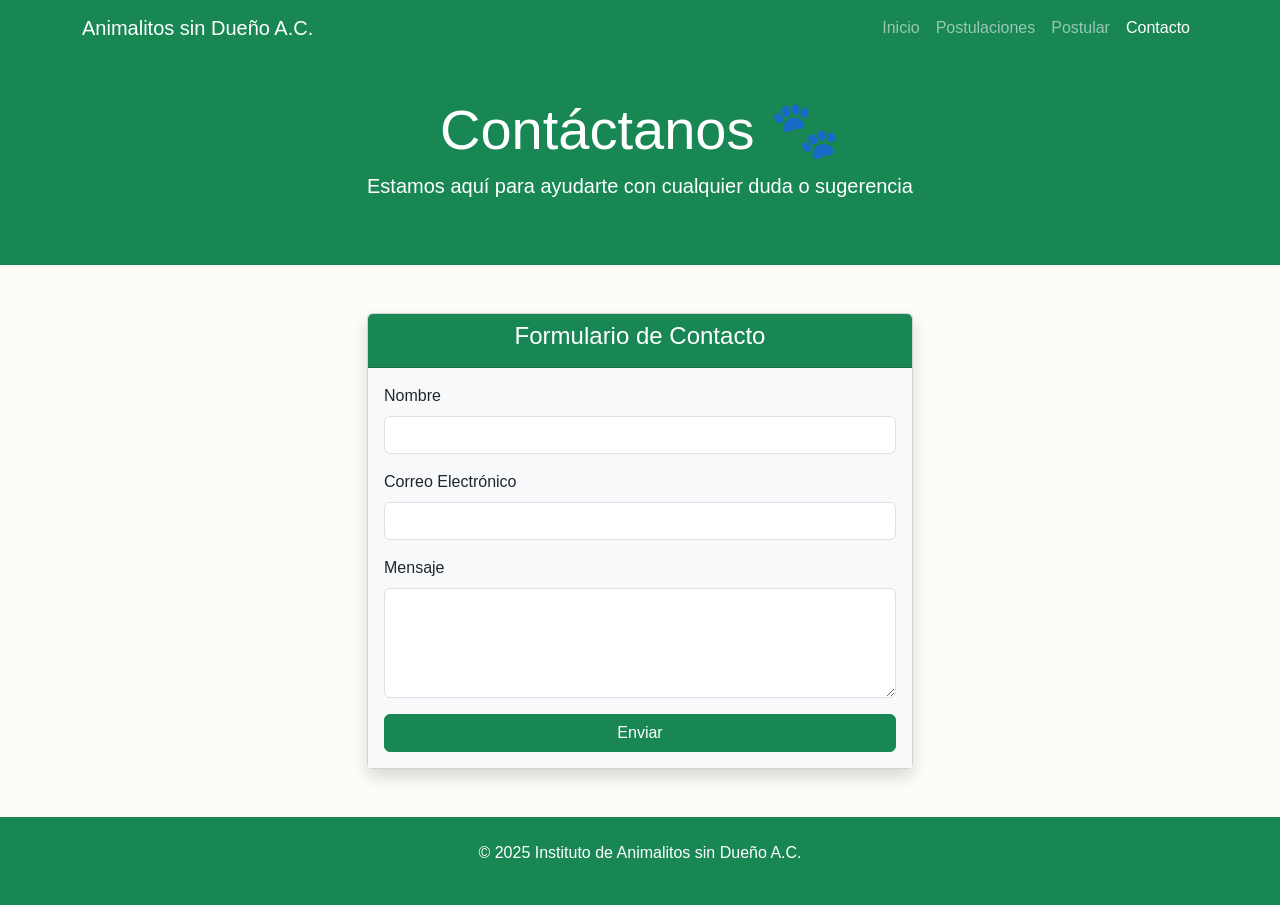
<file: html/contacto.html>
<!DOCTYPE html>
<html lang="es">
<head>
  <meta charset="UTF-8">
  <meta name="viewport" content="width=device-width, initial-scale=1.0">
  <title>Contacto - Adopción de Animalitos</title>
  <link href="https://cdn.jsdelivr.net/npm/bootstrap@5.3.3/dist/css/bootstrap.min.css" rel="stylesheet">
  <!-- Bootstrap Icons -->
  <link rel="stylesheet" href="https://cdn.jsdelivr.net/npm/bootstrap-icons@1.11.3/font/bootstrap-icons.min.css">
  <link rel="stylesheet" href="../css/estilos.css">
</head>
<body class="d-flex flex-column min-vh-100">

  <!-- Navbar -->
  <header>
    <nav class="navbar navbar-expand-lg navbar-dark bg-success fixed-top">
      <div class="container">
        <a class="navbar-brand" href="../index.html">Animalitos sin Dueño A.C.</a>
        <button class="navbar-toggler" type="button" data-bs-toggle="collapse" data-bs-target="#menuNav">
          <span class="navbar-toggler-icon"></span>
        </button>
        <div class="collapse navbar-collapse" id="menuNav">
          <ul class="navbar-nav ms-auto mb-2 mb-lg-0">
          <li class="nav-item">
            <a class="nav-link" href="../index.html"><i class="bi bi-house-heart me-2 d-lg-none"></i>Inicio</a>
          </li>
          <li class="nav-item">
            <a class="nav-link" href="postulaciones.html"><i class="bi bi-file-earmark-text-fill me-2 d-lg-none"></i>Postulaciones</a>
          </li>
          <li class="nav-item">
            <a class="nav-link" href="postulacion.html"><i class="bi bi-pencil-square me-2 d-lg-none"></i>Postular</a>
          </li>
          <li class="nav-item">
            <a class="nav-link active" aria-current="page" href="contacto.html"><i class="bi bi-envelope-fill me-2 d-lg-none"></i>Contacto</a>
          </li>
        </ul>
        </div>
      </div>
    </nav>
  </header>

  <!-- Hero -->
  <section class="text-center py-5 bg-success text-white mt-5">
    <div class="container">
      <h1 class="display-4">Contáctanos 🐾</h1>
      <p class="lead">Estamos aquí para ayudarte con cualquier duda o sugerencia</p>
    </div>
  </section>

  <!-- Formulario de contacto -->
  <main class="container py-5 flex-grow-1">
    <div class="row justify-content-center">
      <div class="col-md-6">
        <div class="card shadow">
          <div class="card-header bg-success text-white text-center">
            <h4>Formulario de Contacto</h4>
          </div>
          <div class="card-body">
            <form id="contactoForm">
              <div class="mb-3">
                <label for="nombre" class="form-label">Nombre</label>
                <input type="text" id="nombre" class="form-control" required>
              </div>
              <div class="mb-3">
                <label for="correo" class="form-label">Correo Electrónico</label>
                <input type="email" id="correo" class="form-control" required>
              </div>
              <div class="mb-3">
                <label for="mensaje" class="form-label">Mensaje</label>
                <textarea id="mensaje" class="form-control" rows="4" required></textarea>
              </div>
              <button type="submit" class="btn btn-success w-100">Enviar</button>
            </form>
          </div>
        </div>
      </div>
    </div>
  </main>

  <!-- Footer -->
  <footer class="bg-success text-white py-4 mt-auto">
    <div class="container text-center">
      <p>&copy; 2025 Instituto de Animalitos sin Dueño A.C.</p>
    </div>
  </footer>

  <script src="https://cdn.jsdelivr.net/npm/bootstrap@5.3.3/dist/js/bootstrap.bundle.min.js"></script>
  <script>
    document.getElementById("contactoForm").addEventListener("submit", function(e) {
      e.preventDefault();

      const nombre = document.getElementById("nombre").value.trim();
      const correo = document.getElementById("correo").value.trim();
      const mensaje = document.getElementById("mensaje").value.trim();

      if(!nombre || !correo || !mensaje){
        alert("Todos los campos son obligatorios.");
        return;
      }

      const contactos = JSON.parse(localStorage.getItem("contactos")) || [];
      contactos.push({ nombre, correo, mensaje, fecha: new Date().toLocaleString() });
      localStorage.setItem("contactos", JSON.stringify(contactos));

      alert("¡Mensaje enviado con éxito!");
      this.reset();
    });
  </script>
</body>
</html>
</file>
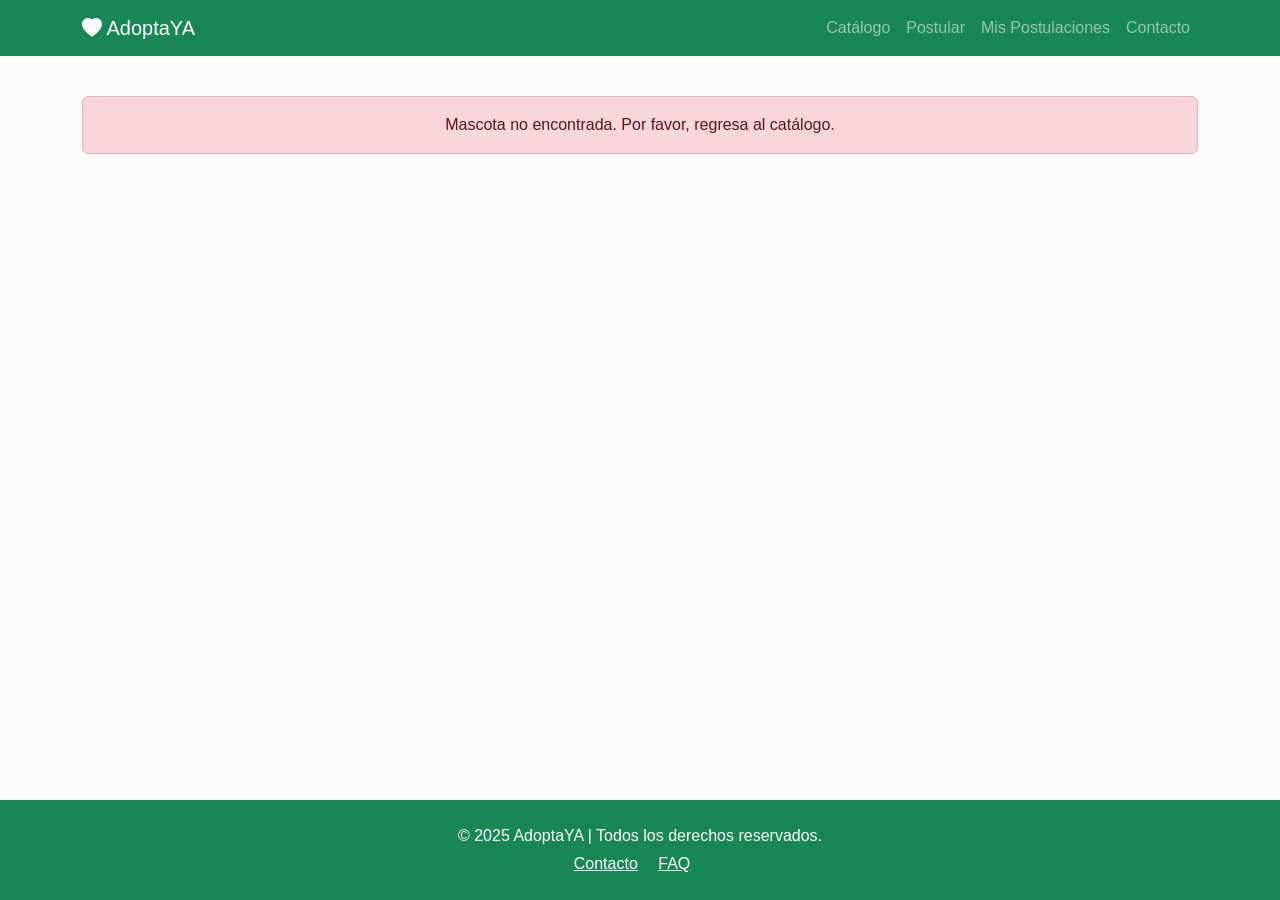
<file: html/detalle.html>
<!DOCTYPE html>
<html lang="es">
<head>
  <meta charset="UTF-8">
  <meta name="viewport" content="width=device-width, initial-scale=1.0">
  <title>AdoptaYA - Detalle de Mascota</title>
  <!-- Bootstrap -->
  <link href="https://cdn.jsdelivr.net/npm/bootstrap@5.3.3/dist/css/bootstrap.min.css" rel="stylesheet">
  <!-- Iconos -->
  <link rel="stylesheet" href="https://cdn.jsdelivr.net/npm/bootstrap-icons@1.11.3/font/bootstrap-icons.min.css">
  <!-- CSS personalizado -->
  <link rel="stylesheet" href="../css/estilos.css">
</head>
<body class="d-flex flex-column min-vh-100">

  <!-- Navbar -->
  <header>
    <nav class="navbar navbar-expand-lg navbar-dark bg-success fixed-top">
      <div class="container">
        <a class="navbar-brand" href="../index.html">
          <i class="bi bi-heart-fill"></i> AdoptaYA
        </a>
        <button class="navbar-toggler" type="button" data-bs-toggle="collapse" data-bs-target="#menuNav">
          <span class="navbar-toggler-icon"></span>
        </button>
        <div class="collapse navbar-collapse" id="menuNav">
          <ul class="navbar-nav ms-auto">
            <li class="nav-item"><a class="nav-link" href="../index.html"><i class="bi bi-house-heart me-2 d-lg-none"></i>Catálogo</a></li>
            <li class="nav-item"><a class="nav-link" href="postulacion.html"><i class="bi bi-pencil-square me-2 d-lg-none"></i>Postular</a></li>
            <li class="nav-item"><a class="nav-link" href="postulaciones.html"><i class="bi bi-file-earmark-text-fill me-2 d-lg-none"></i>Mis Postulaciones</a></li>
            <li class="nav-item"><a class="nav-link" href="contacto.html"><i class="bi bi-envelope-fill me-2 d-lg-none"></i>Contacto</a></li>
          </ul>
        </div>
      </div>
    </nav>
  </header>

  <!-- Contenido Principal -->
  <main class="container py-5 flex-grow-1 mt-5">
    <div id="detalle-mascota-contenedor">
      <!-- El detalle de la mascota se cargará aquí dinámicamente con JS -->
      <div class="text-center">
        <div class="spinner-border text-success" role="status">
          <span class="visually-hidden">Cargando...</span>
        </div>
        <p>Cargando datos de la mascota...</p>
      </div>
    </div>
  </main>

  <!-- Footer -->
  <footer class="bg-success text-white py-4 mt-auto">
    <div class="container text-center">
      <p class="mb-1">&copy; 2025 AdoptaYA | Todos los derechos reservados.</p>
      <nav>
        <a href="contacto.html" class="text-white me-3">Contacto</a>
        <a href="faq.html" class="text-white me-3">FAQ</a>
      </nav>
    </div>
  </footer>

  <!-- Scripts -->
  <script src="https://cdn.jsdelivr.net/npm/bootstrap@5.3.3/dist/js/bootstrap.bundle.min.js"></script>
  <script src="../js/detalle.js"></script>

</body>
</html>
</file>
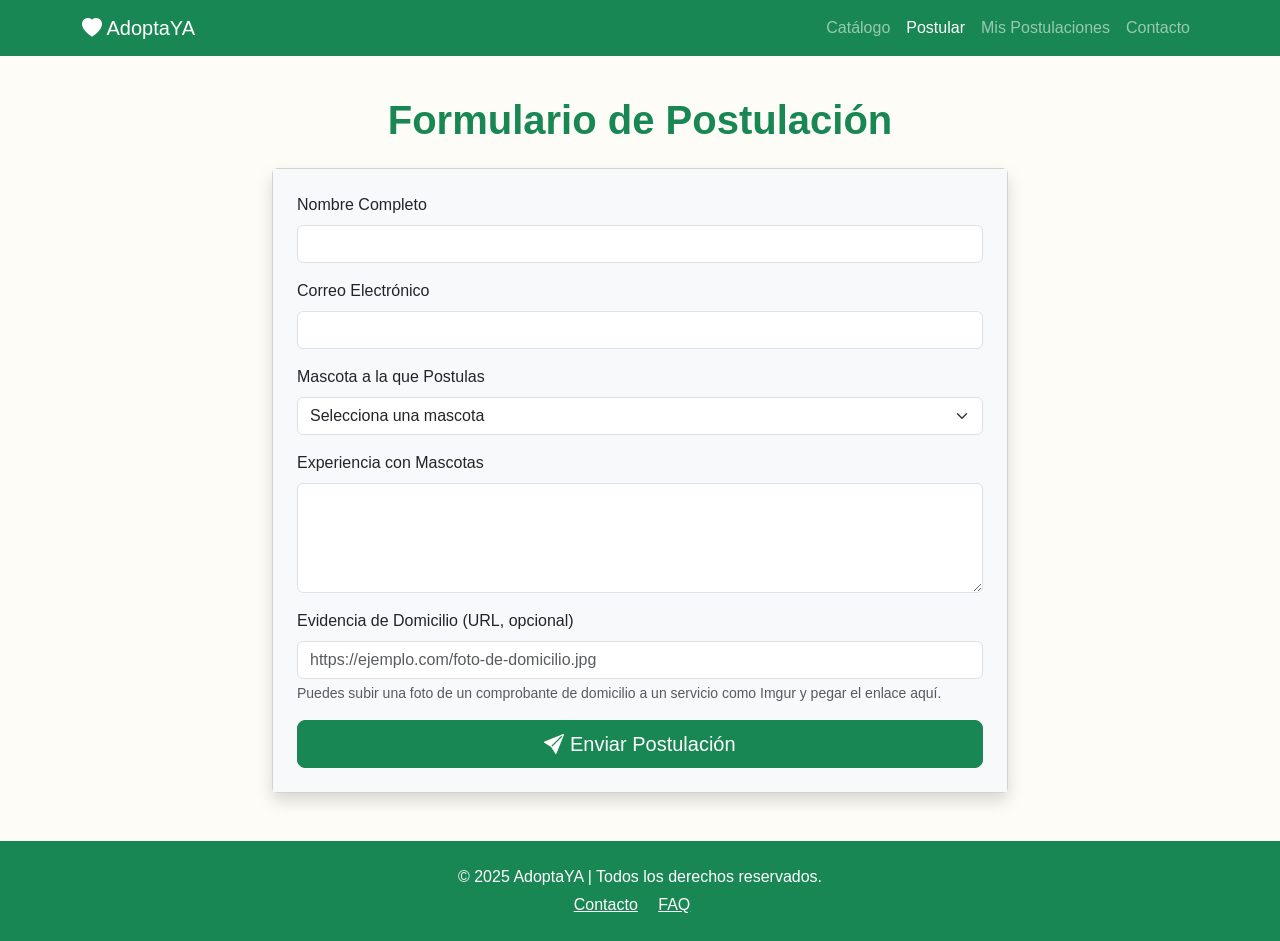
<file: html/postulacion.html>
<!DOCTYPE html>
<html lang="es">
<head>
  <meta charset="UTF-8">
  <meta name="viewport" content="width=device-width, initial-scale=1.0">
  <title>AdoptaYA - Formulario de Postulación</title>
  <!-- Bootstrap -->
  <link href="https://cdn.jsdelivr.net/npm/bootstrap@5.3.3/dist/css/bootstrap.min.css" rel="stylesheet">
  <!-- Iconos -->
  <link rel="stylesheet" href="https://cdn.jsdelivr.net/npm/bootstrap-icons@1.11.3/font/bootstrap-icons.min.css">
  <!-- CSS personalizado -->
  <link rel="stylesheet" href="../css/estilos.css">
</head>
<body class="d-flex flex-column min-vh-100">

  <!-- Navbar -->
  <header>
    <nav class="navbar navbar-expand-lg navbar-dark bg-success fixed-top">
      <div class="container">
        <a class="navbar-brand" href="../index.html">
          <i class="bi bi-heart-fill"></i> AdoptaYA
        </a>
        <button class="navbar-toggler" type="button" data-bs-toggle="collapse" data-bs-target="#menuNav">
          <span class="navbar-toggler-icon"></span>
        </button>
        <div class="collapse navbar-collapse" id="menuNav">
          <ul class="navbar-nav ms-auto">
            <li class="nav-item"><a class="nav-link" href="../index.html"><i class="bi bi-house-heart me-2 d-lg-none"></i> Catálogo</a></li>
            <li class="nav-item"><a class="nav-link active" href="postulacion.html"><i class="bi bi-pencil-square me-1 d-lg-none"></i> Postular</a></li>
            <li class="nav-item"><a class="nav-link" href="postulaciones.html"><i class="bi bi-file-earmark-text-fill me-1 d-lg-none"></i> Mis Postulaciones</a></li>
            <li class="nav-item"><a class="nav-link" href="contacto.html"><i class="bi bi-envelope-fill me-1 d-lg-none"></i> Contacto</a></li>
          </ul>
        </div>
      </div>
    </nav>
  </header>

  <!-- Contenido Principal -->
  <main class="container py-5 flex-grow-1 mt-5">
    <h1 class="text-center mb-4 text-success">Formulario de Postulación</h1>
    <div class="row justify-content-center">
      <div class="col-md-8">
        <div class="card shadow">
          <div class="card-body p-4">
            <form id="formulario-postulacion" class="needs-validation" novalidate>
              
              <!-- Nombre Completo -->
              <div class="mb-3">
                <label for="nombre" class="form-label">Nombre Completo</label>
                <input type="text" class="form-control" id="nombre" required>
                <div class="invalid-feedback">Por favor, ingresa tu nombre completo.</div>
              </div>

              <!-- Email -->
              <div class="mb-3">
                <label for="email" class="form-label">Correo Electrónico</label>
                <input type="email" class="form-control" id="email" required>
                <div class="invalid-feedback">Por favor, ingresa un correo electrónico válido.</div>
              </div>

              <!-- Mascota a Adoptar -->
              <div class="mb-3">
                <label for="mascota" class="form-label">Mascota a la que Postulas</label>
                <select class="form-select" id="mascota" required>
                  <option value="" selected disabled>Cargando mascotas...</option>
                  <!-- Opciones de mascotas se cargarán con JS -->
                </select>
                <div class="invalid-feedback">Por favor, selecciona una mascota.</div>
              </div>

              <!-- Experiencia con Mascotas -->
              <div class="mb-3">
                <label for="experiencia" class="form-label">Experiencia con Mascotas</label>
                <textarea class="form-control" id="experiencia" rows="4" required></textarea>
                <div class="invalid-feedback">Cuéntanos sobre tu experiencia.</div>
              </div>

              <!-- Evidencia de Domicilio (Opcional) -->
              <div class="mb-3">
                <label for="domicilio" class="form-label">Evidencia de Domicilio (URL, opcional)</label>
                <input type="url" class="form-control" id="domicilio" placeholder="https://ejemplo.com/foto-de-domicilio.jpg">
                <div class="form-text">Puedes subir una foto de un comprobante de domicilio a un servicio como Imgur y pegar el enlace aquí.</div>
              </div>

              <div class="d-grid">
                <button type="submit" class="btn btn-success btn-lg">
                  <i class="bi bi-send-fill"></i> Enviar Postulación
                </button>
              </div>
            </form>
          </div>
        </div>
      </div>
    </div>
  </main>

  <!-- Footer -->
  <footer class="bg-success text-white py-4 mt-auto">
    <div class="container text-center">
      <p class="mb-1">&copy; 2025 AdoptaYA | Todos los derechos reservados.</p>
      <nav>
        <a href="contacto.html" class="text-white me-3">Contacto</a>
        <a href="faq.html" class="text-white me-3">FAQ</a>
      </nav>
    </div>
  </footer>

  <!-- Scripts -->
  <script src="https://cdn.jsdelivr.net/npm/bootstrap@5.3.3/dist/js/bootstrap.bundle.min.js"></script>
  <script src="../js/postulacion.js"></script>
  <script>
    
    (() => {
      'use strict'
      const forms = document.querySelectorAll('.needs-validation')
      Array.from(forms).forEach(form => {
        form.addEventListener('submit', event => {
          if (!form.checkValidity()) {
            event.preventDefault()
            event.stopPropagation()
          }
          form.classList.add('was-validated')
        }, false)
      })
    })()
  </script>

</body>
</html>
</file>
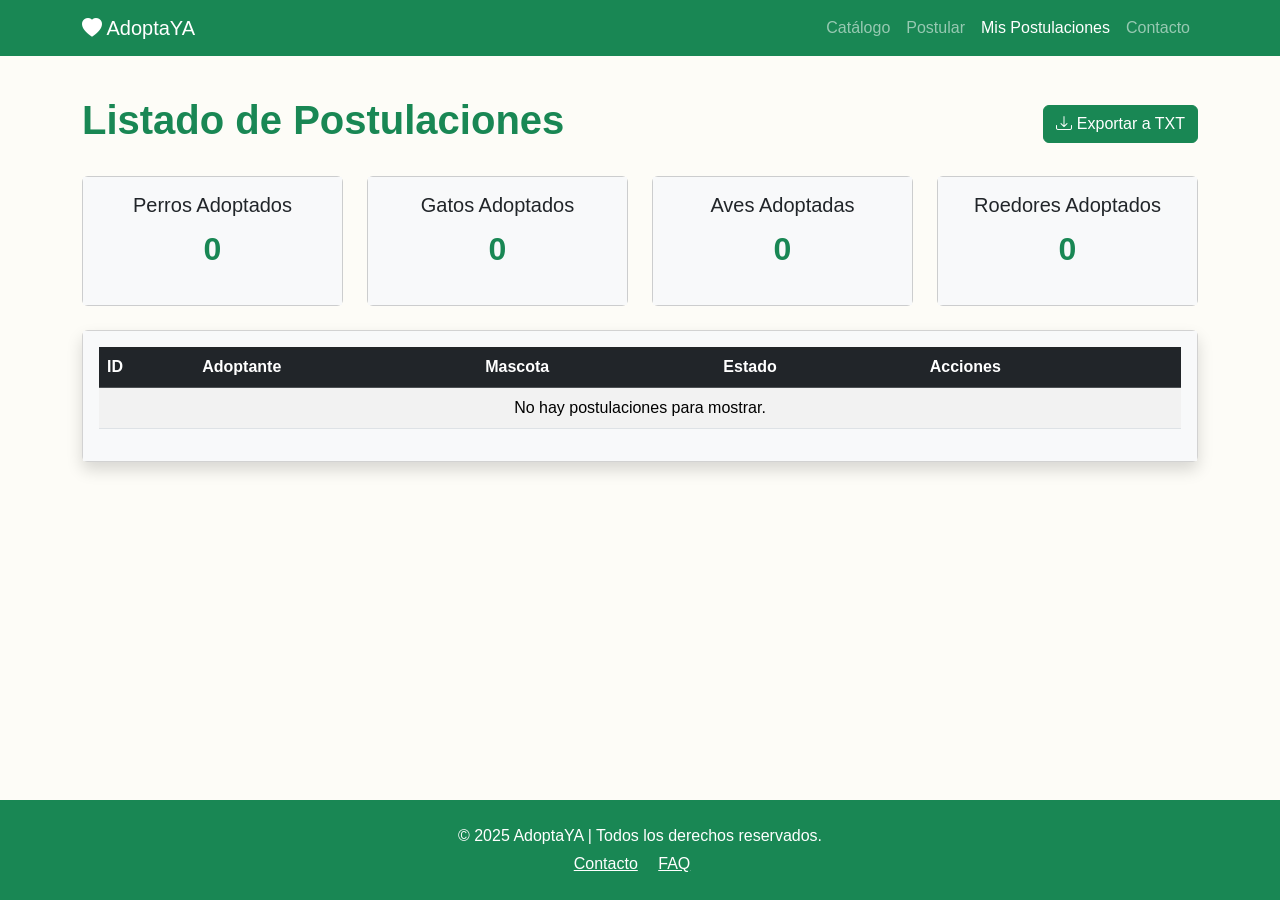
<file: html/postulaciones.html>
<!DOCTYPE html>
<html lang="es">
<head>
  <meta charset="UTF-8">
  <meta name="viewport" content="width=device-width, initial-scale=1.0">
  <title>AdoptaYA - Mis Postulaciones</title>
  <!-- Bootstrap -->
  <link href="https://cdn.jsdelivr.net/npm/bootstrap@5.3.3/dist/css/bootstrap.min.css" rel="stylesheet">
  <!-- Iconos -->
  <link rel="stylesheet" href="https://cdn.jsdelivr.net/npm/bootstrap-icons@1.11.3/font/bootstrap-icons.min.css">
  <!-- CSS personalizado -->
  <link rel="stylesheet" href="../css/estilos.css">
</head>
<body class="d-flex flex-column min-vh-100">

  <!-- Navbar -->
  <header>
    <nav class="navbar navbar-expand-lg navbar-dark bg-success fixed-top">
      <div class="container">
        <a class="navbar-brand" href="../index.html">
          <i class="bi bi-heart-fill"></i> AdoptaYA
        </a>
        <button class="navbar-toggler" type="button" data-bs-toggle="collapse" data-bs-target="#menuNav">
          <span class="navbar-toggler-icon"></span>
        </button>
        <div class="collapse navbar-collapse" id="menuNav">
          <ul class="navbar-nav ms-auto">
            <li class="nav-item"><a class="nav-link" href="../index.html"><i class="bi bi-house-heart me-2 d-lg-none"></i>Catálogo</a></li>
            <li class="nav-item"><a class="nav-link" href="postulacion.html"><i class="bi bi-pencil-square me-2 d-lg-none"></i>Postular</a></li>
            <li class="nav-item"><a class="nav-link active" href="postulaciones.html"><i class="bi bi-file-earmark-text-fill me-2 d-lg-none"></i>Mis Postulaciones</a></li>
            <li class="nav-item"><a class="nav-link" href="contacto.html"><i class="bi bi-envelope-fill me-2 d-lg-none"></i>Contacto</a></li>
          </ul>
        </div>
      </div>
    </nav>
  </header>

  <!-- Contenido Principal -->
  <main class="container py-5 flex-grow-1 mt-5">
    <div class="d-flex justify-content-between align-items-center mb-4">
      <h1 class="text-success">Listado de Postulaciones</h1>
      <button class="btn btn-success" id="btn-exportar-txt">
        <i class="bi bi-download"></i> Exportar a TXT
      </button>
    </div>

    <!-- Contadores de Adopciones -->
    <div class="row mb-4 text-center" id="contadores-adopciones">
      <div class="col-md-3">
        <div class="card bg-light">
          <div class="card-body">
            <h5 class="card-title">Perros Adoptados</h5>
            <p class="fs-2 fw-bold text-success" id="contador-perros">0</p>
          </div>
        </div>
      </div>
      <div class="col-md-3">
        <div class="card bg-light">
          <div class="card-body">
            <h5 class="card-title">Gatos Adoptados</h5>
            <p class="fs-2 fw-bold text-success" id="contador-gatos">0</p>
          </div>
        </div>
      </div>
      <div class="col-md-3">
        <div class="card bg-light">
          <div class="card-body">
            <h5 class="card-title">Aves Adoptadas</h5>
            <p class="fs-2 fw-bold text-success" id="contador-aves">0</p>
          </div>
        </div>
      </div>
      <div class="col-md-3">
        <div class="card bg-light">
          <div class="card-body">
            <h5 class="card-title">Roedores Adoptados</h5>
            <p class="fs-2 fw-bold text-success" id="contador-roedores">0</p>
          </div>
        </div>
      </div>
    </div>

  

    <!-- Tabla de Postulaciones -->
    <div class="card shadow">
      <div class="card-body">
        <div class="table-responsive">
          <table class="table table-striped table-hover align-middle">
            <thead class="table-dark">
              <tr>
                <th>ID</th>
                <th>Adoptante</th>
                <th>Mascota</th>
                <th>Estado</th>
                <th>Acciones</th>
              </tr>
            </thead>
            <tbody id="tabla-postulaciones-body">
              <!-- Las filas se insertarán aquí dinámicamente con JS -->
              <tr>
                <td colspan="5" class="text-center">No hay postulaciones para mostrar.</td>
              </tr>
            </tbody>
          </table>
        </div>
      </div>
    </div>
  </main>

  <!-- Footer -->
  <footer class="bg-success text-white py-4 mt-auto">
    <div class="container text-center">
      <p class="mb-1">&copy; 2025 AdoptaYA | Todos los derechos reservados.</p>
      <nav>
        <a href="contacto.html" class="text-white me-3">Contacto</a>
        <a href="faq.html" class="text-white me-3">FAQ</a>
      </nav>
    </div>
  </footer>

  <!-- Scripts -->
  <script src="https://cdn.jsdelivr.net/npm/bootstrap@5.3.3/dist/js/bootstrap.bundle.min.js"></script>
  <script src="../js/postulaciones.js"></script>

</body>
</html>
</file>
<file: css/estilos.css>
.table-responsive {
    overflow-x: auto;
    -webkit-overflow-scrolling: touch;
}

/* --- Media Queries--- */

/* (menos de 768px) */
@media (max-width: 767.98px) {
    /*filtros del catálogo  */
    #filtros-y-busqueda .col-md-3 {
        width: 100%;
        margin-bottom: 1rem; /* Añadir espacio entre filtros apilados */
    }

    /* Ajustar contadores */
    #contadores-adopciones .col-md-4 {
        width: 100%;
        margin-bottom: 1rem; 
    }

    /* Reducir el tamaño de los títulos principales */
    h1, .display-5 {
        font-size: 2.2rem; 
    }

    
    main.container {
        padding-top: 2rem !important;
        padding-bottom: 2rem !important;
    }
}

/* Animación para las tarjetas de mascotas en el catálogo */
.card.h-100.shadow {
    transition: background-color 0.3s ease, transform 0.3s ease, box-shadow 0.3s ease;
}

.card.h-100.shadow:hover {
    transform: translateY(-5px); 
    background-color: #c4c4c4; 
    box-shadow: 0 .5rem 1rem rgba(0,0,0,.2)!important; 
}

/* Para móviles (menos de 576px) */
@media (max-width: 576px) {
  .tabla-postulaciones thead {
    display: none; 
  }

  .tabla-postulaciones,
  .tabla-postulaciones tbody,
  .tabla-postulaciones tr,
  .tabla-postulaciones td {
    display: block;
    width: 100%;
  }

  .tabla-postulaciones tr {
    margin-bottom: 1rem;
    border: 1px solid #dee2e6;
    border-radius: 0.5rem;
    padding: 0.75rem;
    background-color: #fff;
  }

  .tabla-postulaciones td {
    display: flex;
    justify-content: space-between;
    align-items: center;
    padding: 0.4rem 0;
    border: none; 
  }

  .tabla-postulaciones td::before {
    content: attr(data-label); 
    font-weight: 600;
    color: #495057;
  }
}

body {
  background-color: #fdfcf7;
  font-family: 'Segoe UI', Tahoma, Geneva, Verdana, sans-serif;
}

h1, h2 {
  font-weight: bold;
}

.card img {
  height: 200px;
  object-fit: cover;
}

.card-body {
  background-color: #f8f9fa;
}

footer a:hover {
  text-decoration: underline;
}
</file>
